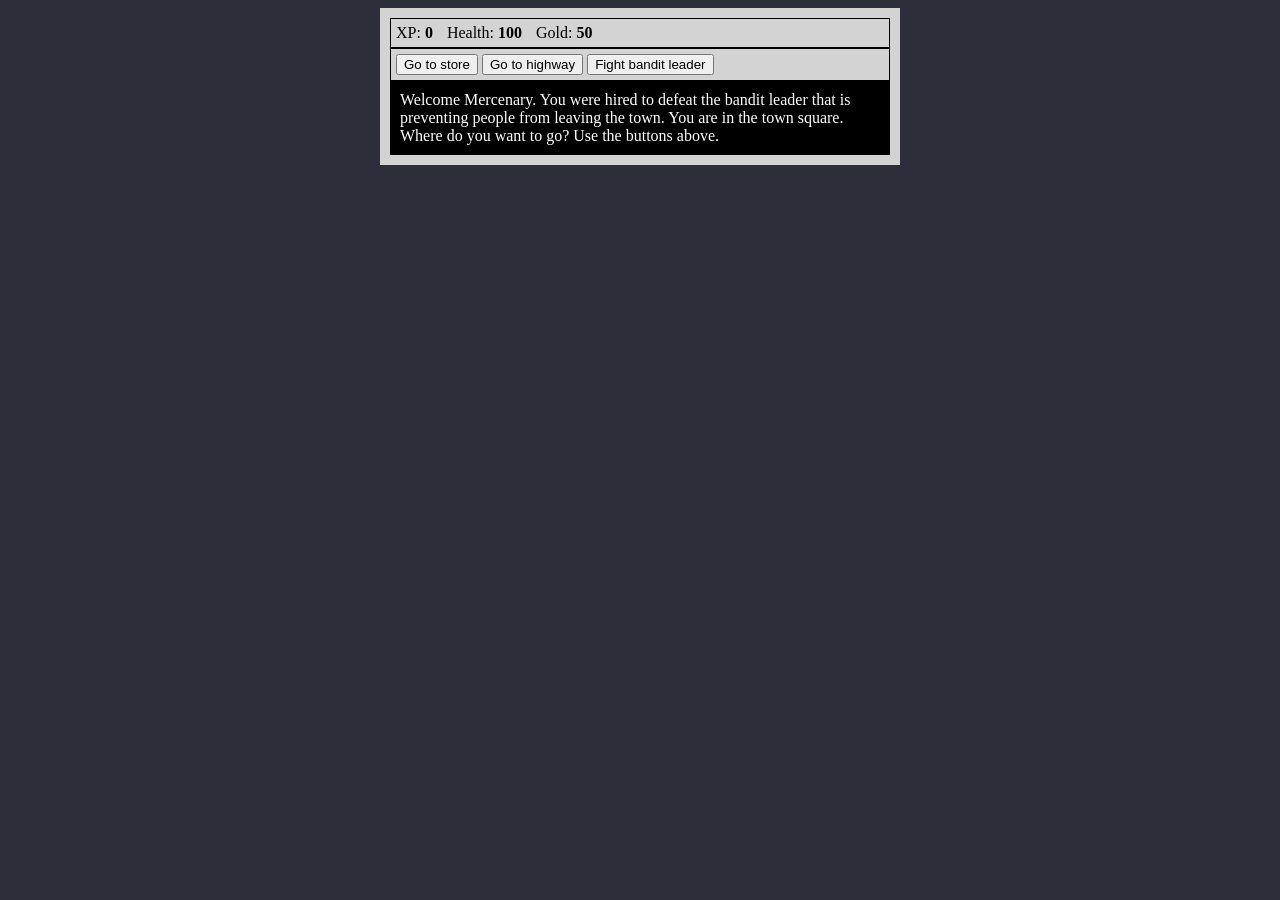
<file: index.html>
<!DOCTYPE html>
<html lang="en">
<head>
    <meta charset="UTF-8">
    <meta name="viewport" content="width=device-width, initial-scale=1.0">
    <link rel="stylesheet" href="style.css">
    <title>RPG - Mercenary</title>
</head>
<body>

    <div id="game">

        <div id="stats">
            <span class="stat">XP: <strong><span id="xpText">0</span></strong></span>
            <span class="stat">Health: <strong><span id="healthText">100</span></strong></span>
            <span class="stat">Gold: <strong><span id="goldText">50</span></strong></span>
        </div>

        <!--Buttons-->
        <div id="controls">
            <button id="button1">Go to store</button>
            <button id="button2">Go to highway</button>
            <button id="button3">Fight bandit leader</button>
        </div>

        <!--hides stats-->
        <div id="monsterStats">
            <span class="stat">Monster Name: <strong><span id="monsterName"></span></strong></span>
            <span class="stat">Health: <strong><span id="monsterHealth"></span></strong></span>
        </div>

        <div id="text">
            Welcome Mercenary. You were hired to defeat the bandit leader that is preventing people from leaving the town. You are in the town square. Where do you want to go? Use the buttons above.
        </div>

    </div>

    <script src="script.js"></script>
</body>
</html>
</file>
<file: style.css>
/* test */
body {
    background-color: rgb(46, 46, 58);
}

#text {
    background-color: black;
    color: white;
    padding: 10px;
}

#game {
    max-width: 500px;
    max-height: 400px;
    background-color: lightgrey;
    color: white;
    margin: 0 auto;
    padding: 10px;
}

#controls {
    border: 1px black solid;
    padding: 5px;
}

#stats {
    border: 1px black solid;
    color: black;
    padding: 5px;
}

#monsterStats {
    display: none;
    border: 1px black solid;
    color: white;
    padding: 5px;
    background-color: red;
}

.stat {
    padding-right: 10px;
}
</file>
<file: Tekstbasert evertyr RPG/style.css>
/* test */
body {
    background-color: rgb(46, 46, 58);
}

#text {
    background-color: black;
    color: white;
    padding: 10px;
}

#game {
    max-width: 500px;
    max-height: 400px;
    background-color: lightgrey;
    color: white;
    margin: 0 auto;
    padding: 10px;
}

#controls {
    border: 1px black solid;
    padding: 5px;
}

#stats {
    border: 1px black solid;
    color: black;
    padding: 5px;
}

#monsterStats {
    display: none;
    border: 1px black solid;
    color: white;
    padding: 5px;
    background-color: red;
}

.stat {
    padding-right: 10px;
}
</file>
